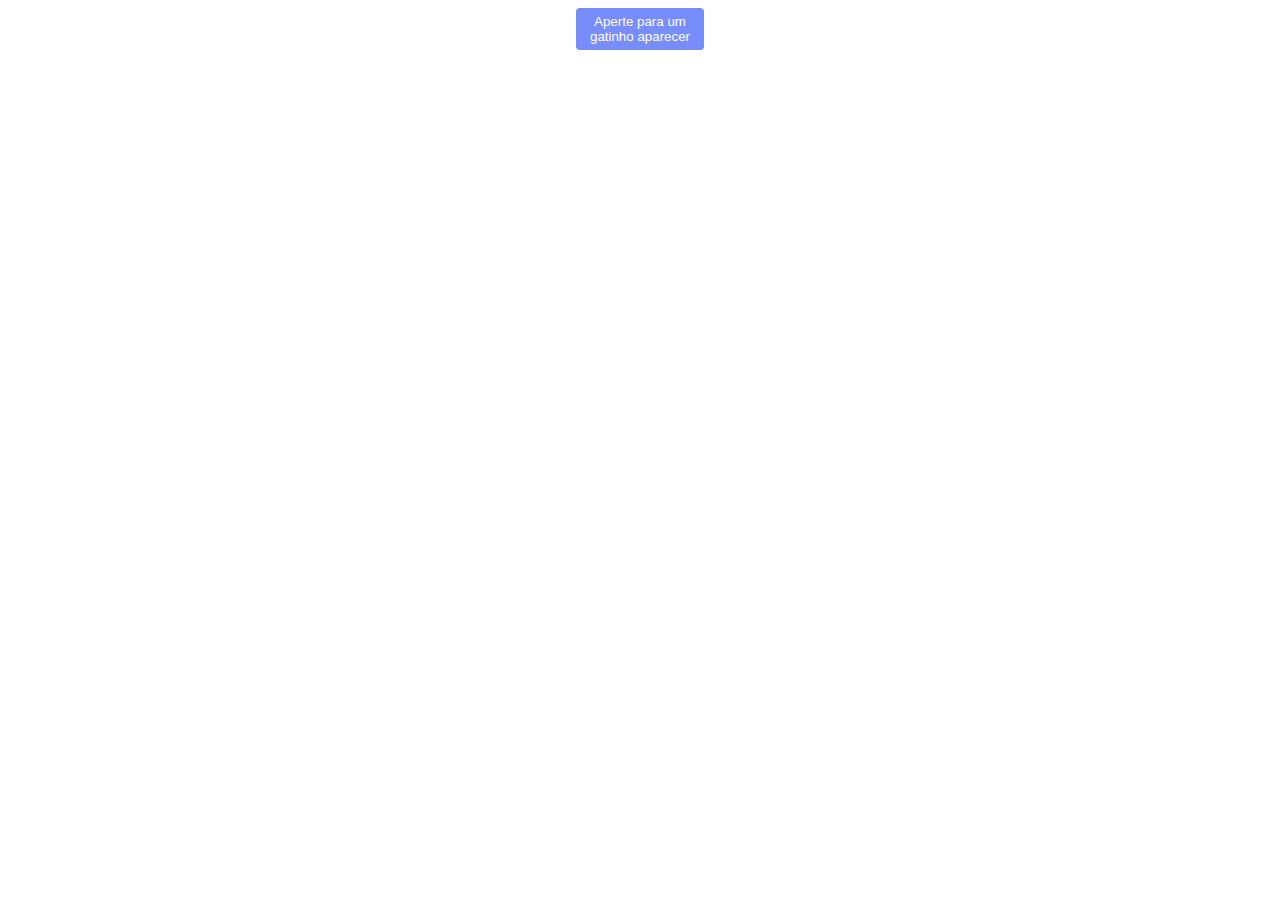
<file: index.html>
<!DOCTYPE html>
<html>
<head>
	<title>Gatinhos</title>
	<script src="js/script.js"></script>
    <link rel="stylesheet" href="css/style.css">
</head>
<body>
	<div class="button-container">
	    <button class="button" onclick="gerarImagem()">Aperte para um gatinho aparecer</button>
	</div>
</body>
</html>
</file>
<file: css/style.css>
img {
    max-width: 500px;
  } 

  .button-container {
    text-align: center;
    display: flex;
    justify-content: center;
    gap: 1rem;
  }

  .button{
    padding: 6px 12px;
    outline: none;
    border: none;
    width: 8rem;
    border-radius: 4px;
    background: #778dfb;
    color: #fff;
  }
</file>
